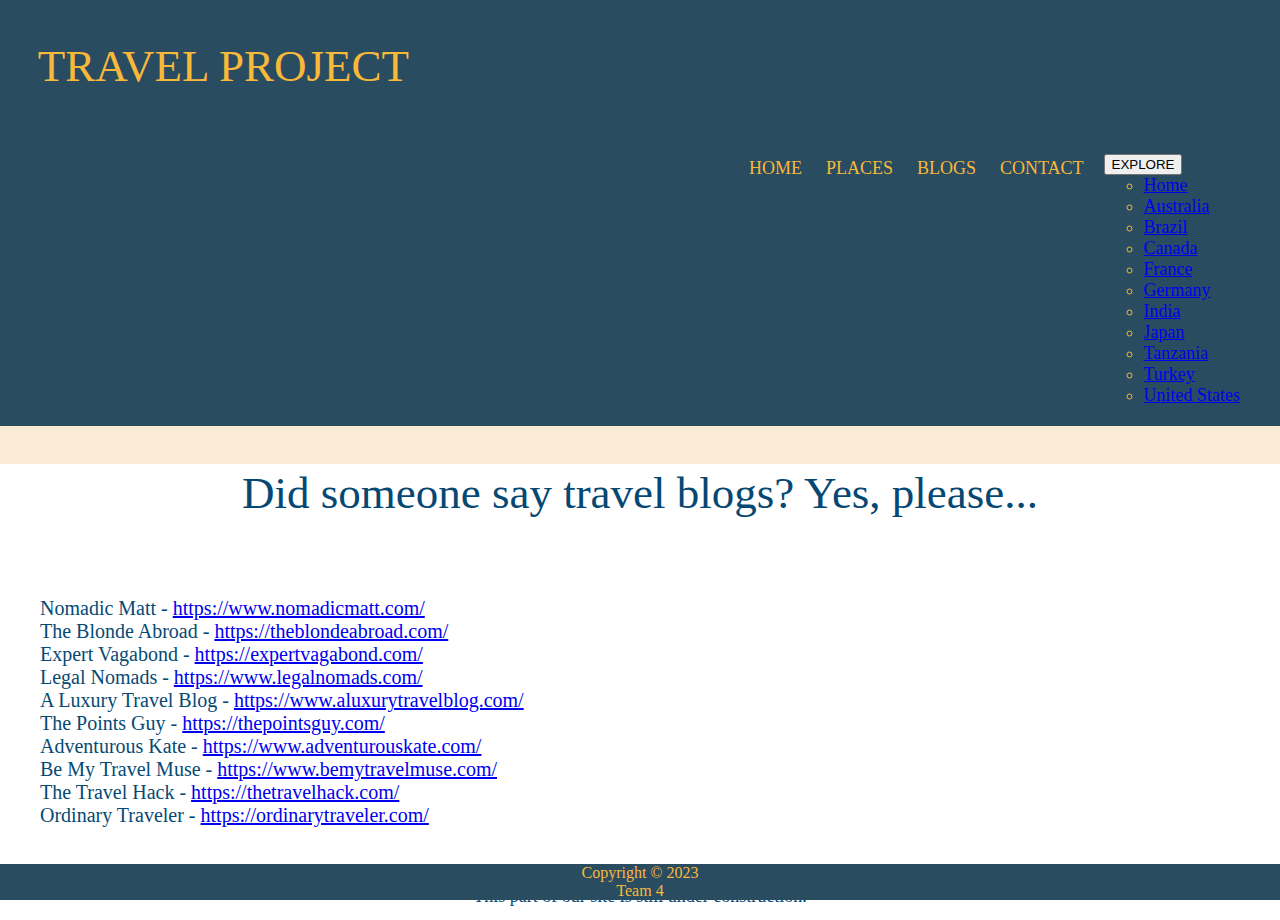
<file: pages/blogs.html>
<!DOCTYPE html>
<html lang="en">
  <head>
    <meta charset="UTF-8" />
    <meta http-equiv="X-UA-Compatible" content="IE=edge" />
    <meta name="viewport" content="width=device-width, initial-scale=1.0" />

    <!---Bootstrap-->
    <link
      href="https://cdn.jsdelivr.net/npm/bootstrap@5.3.0-alpha1/dist/css/bootstrap.min.css"
      rel="stylesheet"
      integrity="sha384-GLhlTQ8iRABdZLl6O3oVMWSktQOp6b7In1Zl3/Jr59b6EGGoI1aFkw7cmDA6j6gD"
      crossorigin="anonymous"
    />

    <!--Local css-->
    <link href="../styles/main.css" rel="stylesheet" />
    <link href="../styles/flags-blogs.css" rel="stylesheet" />

    <title>Blogs</title>
  </head>

  <body>
    <header id="main-header">
      <div class="top-header">
        <h2 class="mt-4">TRAVEL PROJECT</h2>
      </div>
    </header>

    <!--Navbar-->
    <nav>
      <ul class="main-nav">
        <!--Links-->
        <li class="push-right">
          <div id="navbar-right">
            <ul>
              <li><a href="../index.html">HOME</a></li>
              <li><a href="../pages/places.html">PLACES</a></li>
              <li><a href="../pages/blogs.html">BLOGS</a></li>
              <li><a href="../pages/contact.html">CONTACT</a></li>
            </ul>
          </div>
        </li>
        <!---Dropdown-->
        <li>
          <div class="dropdown">
            <button
              class="btn btn-secondary dropdown-toggle"
              type="button"
              id="dropdownMenuButton1"
              data-bs-toggle="dropdown"
              aria-expanded="false"
            >
              EXPLORE
            </button>
            <ul class="dropdown-menu" aria-labelledby="dropdownMenuButton1">
              <li><a class="dropdown-item" href="../index.html">Home</a></li>
              <li>
                <a class="dropdown-item" href="australia.html">Australia</a>
              </li>
              <li><a class="dropdown-item" href="brazil.html">Brazil</a></li>
              <li><a class="dropdown-item" href="canada.html">Canada</a></li>
              <li><a class="dropdown-item" href="france.html">France</a></li>
              <li><a class="dropdown-item" href="germany.html">Germany</a></li>
              <li><a class="dropdown-item" href="india.html">India</a></li>
              <li><a class="dropdown-item" href="japan.html">Japan</a></li>
              <li>
                <a class="dropdown-item" href="tanzania.html">Tanzania</a>
              </li>
              <li><a class="dropdown-item" href="turkey.html">Turkey</a></li>
              <!--<li><a class="dropdown-item" href="uk.html">United Kingdom</a></li>-->
              <li>
                <a class="dropdown-item" href="usa.html">United States</a>
              </li>
            </ul>
          </div>
        </li>
      </ul>
    </nav>

    <div class="container-fluid" style="margin: 0px; padding: 0px">
      <div class="row" style="margin-right: 0px">
        <!--empty div, only to display as peach column on medium/large devices-->
        <div class="side col-md-2 col-lg-2"></div>

        <!--middle section of the page-->
        <main id="index-main" class="col-md-8 col-sm-12">
          <h2>Did someone say travel blogs? Yes, please...</h2>
          <br />

          <ul class="blogs">
            <li>
              Nomadic Matt -
              <a href="https://www.nomadicmatt.com/" target="_blank"
                >https://www.nomadicmatt.com/</a
              >
            </li>
            <li>
              The Blonde Abroad -
              <a href="https://theblondeabroad.com/" target="_blank"
                >https://theblondeabroad.com/</a
              >
            </li>
            <li>
              Expert Vagabond -
              <a href="https://expertvagabond.com/" target="_blank"
                >https://expertvagabond.com/</a
              >
            </li>
            <li>
              Legal Nomads -
              <a href="https://www.legalnomads.com/" target="_blank"
                >https://www.legalnomads.com/</a
              >
            </li>
            <li>
              A Luxury Travel Blog -
              <a href="https://www.aluxurytravelblog.com/" target="_blank"
                >https://www.aluxurytravelblog.com/</a
              >
            </li>
            <li>
              The Points Guy -
              <a href="https://thepointsguy.com/" target="_blank"
                >https://thepointsguy.com/</a
              >
            </li>
            <li>
              Adventurous Kate -
              <a href="https://www.adventurouskate.com/" target="_blank"
                >https://www.adventurouskate.com/</a
              >
            </li>
            <li>
              Be My Travel Muse -
              <a href="https://www.bemytravelmuse.com/" target="_blank"
                >https://www.bemytravelmuse.com/</a
              >
            </li>
            <li>
              The Travel Hack -
              <a href="https://thetravelhack.com/" target="_blank"
                >https://thetravelhack.com/</a
              >
            </li>
            <li>
              Ordinary Traveler -
              <a href="https://ordinarytraveler.com/" target="_blank"
                >https://ordinarytraveler.com/</a
              >
            </li>
          </ul>
          <br />
          <p>This part of our site is still under construction.</p>
        </main>

        <!--empty div, only to display as peach column on medium/large devices-->
        <div class="side col-md-2 col-lg-2"></div>
      </div>
    </div>

    <footer>
      Copyright &#169; 2023 <br />
      Team 4
    </footer>

    <!--Bootstrap js-->
    <script
      src="https://cdn.jsdelivr.net/npm/bootstrap@5.3.0-alpha1/dist/js/bootstrap.bundle.min.js"
      integrity="sha384-w76AqPfDkMBDXo30jS1Sgez6pr3x5MlQ1ZAGC+nuZB+EYdgRZgiwxhTBTkF7CXvN"
      crossorigin="anonymous"
    ></script>
  </body>
</html>
</file>
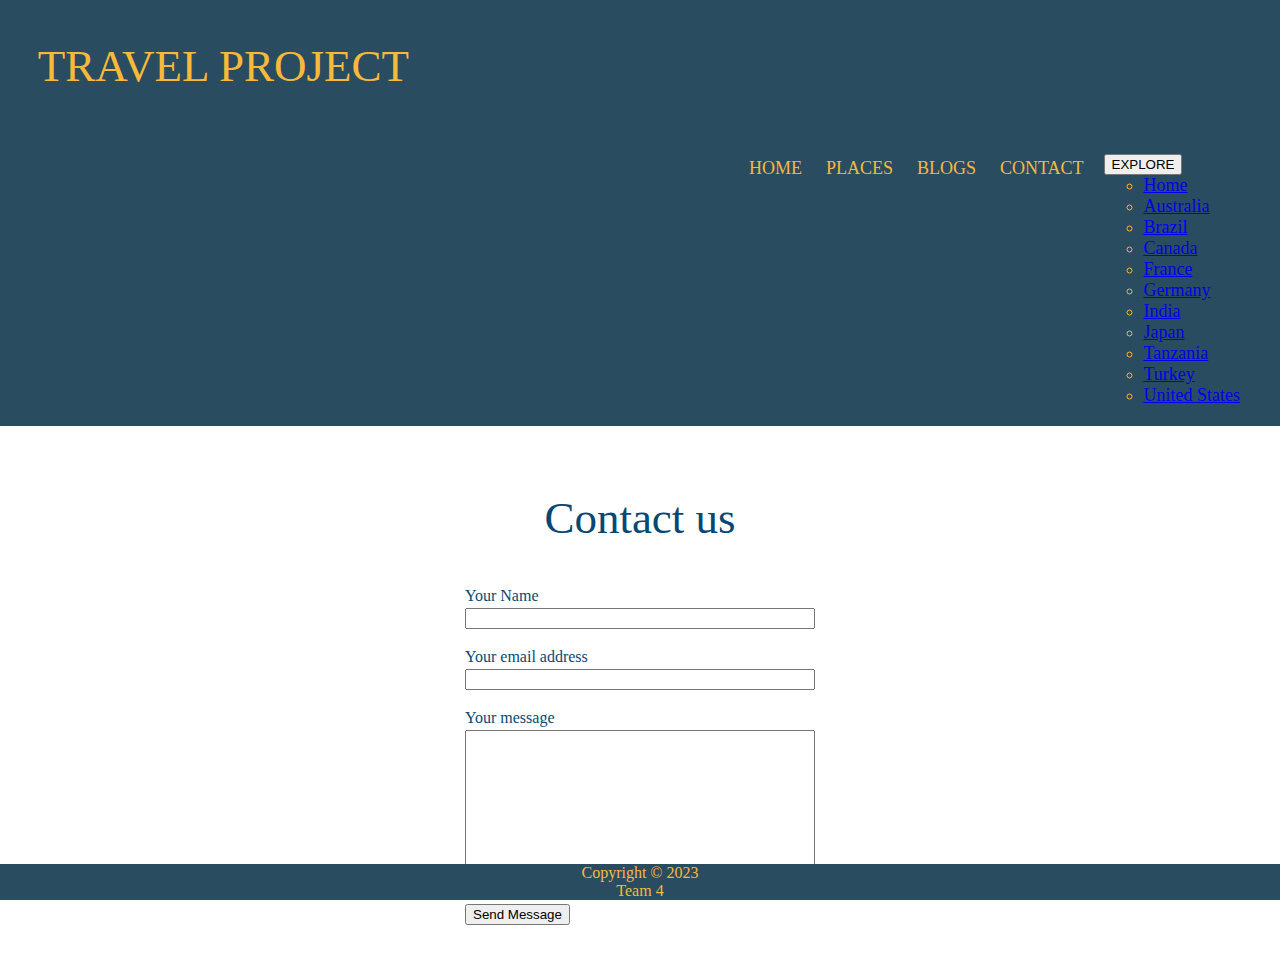
<file: pages/contact.html>
<!DOCTYPE html>
<html lang="en">
<head>
    <meta charset="UTF-8">
    <meta http-equiv="X-UA-Compatible" content="IE=edge">
    <meta name="viewport" content="width=device-width, initial-scale=1.0">

    <!---Bootstrap-->
    <link href="https://cdn.jsdelivr.net/npm/bootstrap@5.3.0-alpha1/dist/css/bootstrap.min.css" rel="stylesheet" integrity="sha384-GLhlTQ8iRABdZLl6O3oVMWSktQOp6b7In1Zl3/Jr59b6EGGoI1aFkw7cmDA6j6gD" crossorigin="anonymous">
    
    <!--Local css-->
    <link href="../styles/main.css" rel="stylesheet">
    <link href="../styles/form.css" rel="stylesheet">
    
    <title>Contact</title>
</head>

<body>
  
  <header id="main-header">
    <div class="top-header">
      <h2 class="mt-4">TRAVEL PROJECT</h2>
    </div>
  </header>

  <!--Navbar-->
  <nav>
    <ul class="main-nav">
        
        <!--Links-->
        <li class="push-right">
            <div id="navbar-right">
                <ul>
                    <li><a href="../index.html">HOME</a></li>
                    <li><a href="../pages/places.html">PLACES</a></li>
                    <li><a href="../pages/blogs.html">BLOGS</a></li>
                    <li><a href="../pages/contact.html">CONTACT</a></li>
                </ul>
            </div>
        </li>
        <!---Dropdown-->
        <li>
          <div class="dropdown">
              <button class="btn btn-secondary dropdown-toggle" type="button" id="dropdownMenuButton1" data-bs-toggle="dropdown" aria-expanded="false">
              EXPLORE
              </button>
              <ul class="dropdown-menu" aria-labelledby="dropdownMenuButton1"> 
                <li><a class="dropdown-item" href="../index.html">Home</a></li>                 
                <li><a class="dropdown-item" href="australia.html">Australia</a></li>
                <li><a class="dropdown-item" href="brazil.html">Brazil</a></li>
                <li><a class="dropdown-item" href="canada.html">Canada</a></li>
                <li><a class="dropdown-item" href="france.html">France</a></li>
                <li><a class="dropdown-item" href="germany.html">Germany</a></li>
                <li><a class="dropdown-item" href="india.html">India</a></li>
                <li><a class="dropdown-item" href="japan.html">Japan</a></li>
                <li><a class="dropdown-item" href="tanzania.html">Tanzania</a></li>
                <li><a class="dropdown-item" href="turkey.html">Turkey</a></li>
                <!--<li><a class="dropdown-item" href="uk.html">United Kingdom</a></li>-->
                <li><a class="dropdown-item" href="usa.html">United States</a></li>
              
              </ul>
          </div>
      </li>
    </ul>
  </nav>

  <div class="container-fluid" style="margin: 0px; padding: 0px;">
    
    <div class="row" style="margin-right: 0px;">

      <!--empty div, only to display as peach column on medium/large devices-->
      <div class="side col-md-2 col-lg-2">
      </div>
      
      <!--middle section of the page-->
      <main id="index-main" class="col-md-8 col-sm-12">
                
        <div class="contact-form">
          <h2>Contact us</h2>
          
          <form id="form-id">

            <div class="form-item">

              <label for="Name">Your Name</label>
              <input type="text" required>
            </div>

            <div class="form-item">
              <label for="Email">Your email address</label>
              <input type="text" required>
            </div>

            <div class="form-item">
              <label for="Message">Your message</label>
                <div class="form-message">
                  <textarea id="Message" name="Message" class="form-message" rows="10" maxlength="2000" required></textarea>
                </div>
            </div>

            <div class="form-submit d-grid gap-2">
              <button id="submitButton" type="submit" class="btn btn-secondary btn-lg">Send Message</button>
            </div>

            <script src="../scripts/main.js"></script>

          
          </form>

        </div>

        
         
    
      </main>

      <!--empty div, only to display as peach column on medium/large devices-->
      <div class="side col-md-2 col-lg-2">

      </div>

    </div>   
  </div>

  <footer>
    Copyright &#169; 2023 <br>
    Team 4
  </footer>

  <!--Bootstrap js-->
  <script src="https://cdn.jsdelivr.net/npm/bootstrap@5.3.0-alpha1/dist/js/bootstrap.bundle.min.js" integrity="sha384-w76AqPfDkMBDXo30jS1Sgez6pr3x5MlQ1ZAGC+nuZB+EYdgRZgiwxhTBTkF7CXvN" crossorigin="anonymous"></script>


</body>
</html>
</file>
<file: styles/main.css>
/* sidebar*/

    /*map*/
    .heading h5{
        color: #064A74;
        font-family:"Tahoma";        
        text-align: left;
        font-weight: 600;
        padding-left: 10px;
        
    }

    #chart_div{
        margin: auto;

    }

    /* weather widget */
    .weatherwidget-io{
        padding: 20px;
        width: 222px;
    }

    .weather{
        padding-left: 10px;
    }

    /* travel advice & accommodation button*/
    .advice, .advice p {
        padding-left: 10px;
        text-align: left;
        
    }

    /*quick facts*/
    .facts{
        color: #064A74;
        text-align: left;
        padding-left: 10px;
        padding-top: 5px;
        padding-bottom: 5px;
        line-height: 1.5em;
        font-weight: 300;
    }

    .facts h5{
        color: #064A74;
        font-family:"Tahoma";
        text-align: left;
        font-weight: 600;
    }
    
    .facts ul{
        padding-top: 10px;
    }

    .facts li{
        margin-top: 10px;
    }

    .currency{
        margin-top: 10px;
        
    }

    .clock{
        margin-left: -30px;
        width: 222px;
        
    }

/*End of Sidebar*/

/*not sure about this one*/
*{
    box-sizing: border-box;
  }

/* Image gallery*/

    .carousel {
        margin: auto;
    }
    
/* End of Image gallery*/

/* General */
    /*Headers - all pages*/
    h1 {
        color:#064874;
        padding: 10px;
        font-weight:600;

    }

    h2{
        color: #064874;
        font-family:'Tahoma';
        font-size: 45px;
        font-weight:500;
        line-height: 1.3em;
        text-align: center;
    }

    h3 {    
        color: #064874;
        font-family:"Tahoma";
        font-size: 25px;
        font-weight: 600;
        text-align: center;
    }

    h4 {
        color: #064A74;
        font-weight: 300;
        line-height: 3em;
        text-align: center;
    }

    h6 {    
        color: #064874;
    }

    main {
        background-color: #fff;
        
    }
    
    /*all pages*/
    footer {
        background-color:#294C60;
        color: #F8B93A;
        bottom: 0;
        left: 0;
        position:absolute;
        text-align: center;
        width: 100%;
    }

    aside{
        margin-bottom: 10px;
    }

    /*both files*/
    html, body {
        height: 100%;
    margin: 0;
    }

    .wrapper {
        min-height: 100vh;
    position: relative;
    padding-bottom: 50px;
    }
    body {
        font-family: "bookman old style";
        margin: 0;
        color: #040808;
        background-color: #faebd7;/*hex for antiquewhite*/
    }

    p{
        display: flex;
        justify-content: center;
        padding-bottom: 10px;
        line-height: 1.5em;
        font-weight: 300;
        font-size: 18px;
        color: #064A74;
        text-align: center;
    }
    
      

    /*img that's on it's own (not as a part of div or with different class name) not in any file*/
    img {
        display:block;
        border-color: none;
        
    } 

    /*header*/

    
    /*in both - index&Brazil*/
    .top-header {
            background-color:#294C60;
            font-family:"Tahoma";
            text-transform:uppercase;
            display:flex;
            padding-left: 1cm;

    }
    .top-header h2{
        color: #F8B93A;
    }
    /*End of header*/
                
/*Countries broken down by Continents (index)*/
    .image-row{
        display: block;
        width:100%;
        height: auto;
        align-self: center;
        margin: auto;
    }
    .col h3{
        color: #F8B93A;
        text-align: center;
    }

    /* not needed, ul/li removed from span, replaces with <a> only
    .col li{
        list-style: none;
        text-align: center;
        margin-left: -25px;
    }
    */

    .col a{
        color: #1f7a8c;
        text-decoration: underline;
        font-size: large;
        font-weight: 500;
        text-transform: uppercase;
        
    }

    .col a:hover{
        font-size: x-large;
        
    }

    .border-0{
        margin: 3px;
        padding: 0px;
        width: 32%;
        background-color: #f4f4ed;
        text-align: center;
    }

    .continents{
        margin: auto;
        padding-bottom: 10px;
        justify-content: center;          
    }

    
    @media only screen and (max-width: 500px) {
        .border-0 {
            width: 100%;        
        }
    }



   
/*End of Countries broken down by continent*/

/*Individual Countries - country info and to-do list */
.to-do-text, .main-text, .main-text p {
    text-align: justify;
    padding: 10px;
    
}
.to-do ul{
    list-style-type: none;
}
.to-do-text, .to-do p{
    
    /*list-style-type: none;*/
    line-height: 1.5em;
    font-weight: 300;
    font-size: 18px;
    color: #064A74;
    text-align:justify;
       
}

.to-do-text h5{
    font-weight: 600;
    font-family:"Tahoma";
}

.main-text img, .to-do img{
    padding: 10px;
    height: 100%;
}


/*End of Individual Countries - country info and to-do list*/

/* Navbar with dropdown menu*/
nav{
    background-color:#294C60;
    color:#FFFFFB;
    padding:10px;
}

.main-nav{
    display:flex;
    list-style: none;
    padding: 10px;
    margin: 0;
    
}

.push-right{
    margin-left: auto;
    margin-top: 5px;
    
}

#navbar-right li{
    display:inline;
}


#navbar-right a, .dropdown{
    font-family:Tahoma;
    color:#F8B93A;
    text-decoration:none;
    font-size: 18px;
    padding-right:20px;
}
/*end of Navbar with dropdown menu*/

/*showcase = picture on top of the homepage*/
/*index - also the  content of id showcase is class container that has separate style
container also part of navbar*/
#showcase{
    background-image: url("../images/background.jpeg");
    background-position:center;
    background-attachment: fixed;
    background-size: cover;
    text-align:center;
    background-repeat: no-repeat;
    /*opacity: 0.6;*/
    margin: 0px;
    
}
/*index*/
#showcase h1{
    color:#040808;
    font-size:50px;
    line-height:5em;
    padding-top:30px;
   
}

/*index - 1xdiv class under section id showcase*/
.container{
    width:80%;
    margin:auto;
    overflow:hidden;
}

mark {
    color:black;
    font-family:"Tahoma";
    font-size: 40px;
    line-height: 7em;
    text-align: center;
    background-color: #fff;
    opacity: 80%;
    
}


@media only screen and (max-width: 1250px){
    mark{
        line-height: 3em;
    }
}

@media only screen and (max-width: 650px){
    mark {
        font-size: 35px;
        line-height: 2em;
    }
}


/*End of showcase*/


/* travelpic1 class not in any file
    .travelpic1{
        margin: 50px auto 50px; 
        width: 100%;
        height: 100%;
        text-align: center;
        
    }    */
    .column {
        float: left;
        width: 40%;
      }

.carousel-item h5 {
background-color: #294C60;
}
</file>
<file: styles/flags-blogs.css>
.places, .blogs{
    color: #064A74; /* or change this to black?*/
    font-size: 20px;
    font-weight: 500;
    list-style: none;
}


.places a{
    color: black;
}

h3, p{
    text-align: left;
}
</file>
<file: styles/form.css>
#index-main{
    padding: 25px;
}

#form-id {
    display:block;
}

.contact-form {
    width: 350px;
    margin: auto;    
    font-weight: 400;
    line-height: 1.5;
    color: #064A74;
    padding-bottom: 10px;
}

@media only screen and (max-width: 350px) {
    .contact-form{
        width: 200px;
    }
}

.form-item{
    margin-bottom: 1rem;
}

.form-item input{

    display: flex;
    width: 100%;
        
}

.form-message {
    display: block;
    width: 100%;
    margin: auto;
}

/*inspired by https://www.majesticform.com/form-guides/html-email-form*/
</file>
